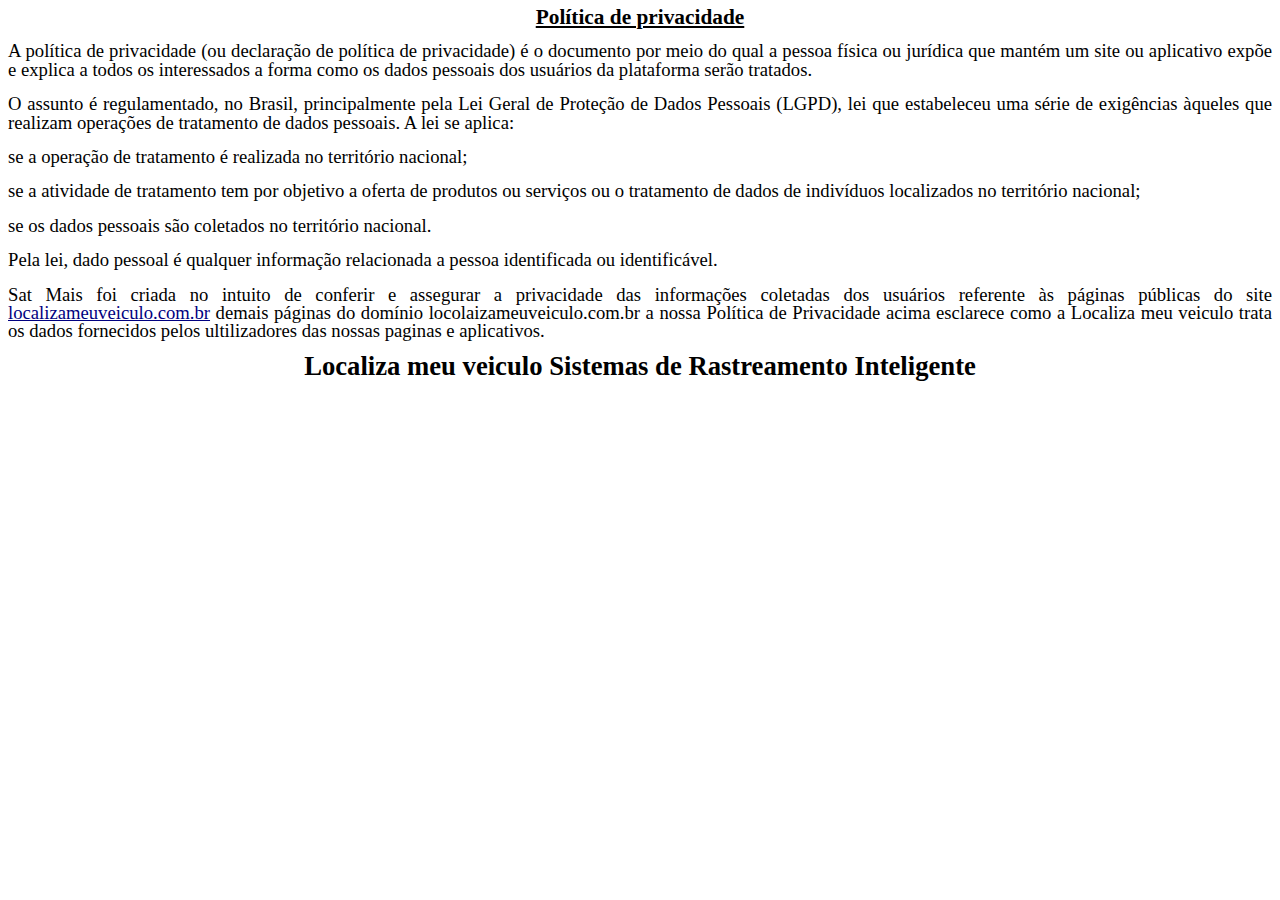
<file: politicadeprivacidade/index.html>
<!DOCTYPE HTML PUBLIC "-//W3C//DTD HTML 4.0 Transitional//EN">
<html>

<head>
	<meta http-equiv="content-type" content="text/html; charset=iso-8859-1"/>
	<title></title>
	<meta name="generator" content="LibreOffice 6.1.5.2 (Linux)"/>
	<meta name="created" content="00:00:00"/>
	<meta name="changed" content="00:00:00"/>
	<style type="text/css">
		@page { size: 8.5in 11in; margin-left: 1.25in; margin-right: 1.25in; margin-top: 1in; margin-bottom: 1in }
		p { margin-bottom: 0.1in; line-height: 115%; background: transparent }
		a:link { color: #000080; so-language: zxx; text-decoration: underline }
	</style>
</head>
<body lang="en-US" link="#000080" vlink="#800000" dir="ltr"><p align="center" style="margin-bottom: 0.14in; line-height: 115%">
<font face="Calibri, serif"><font size="4" style="font-size: 16pt"><span lang="en-US"><u><b>Pol&iacute;tica
de privacidade </b></u></span></font></font>
</p>
<p align="justify" style="margin-bottom: 0.14in; line-height: 115%"><font face="Calibri, serif"><font size="4" style="font-size: 14pt"><span lang="en-US"><span style="text-decoration: none"><span style="font-weight: normal">A
pol&iacute;tica de privacidade (ou declara&ccedil;&atilde;o de
pol&iacute;tica de privacidade) &eacute; o documento por meio do qual
a pessoa f&iacute;sica ou jur&iacute;dica que mant&eacute;m um site
ou aplicativo exp&otilde;e e explica a todos os interessados a forma
como os dados pessoais dos usu&aacute;rios da plataforma ser&atilde;o
tratados.  </span></span></span></font></font>
</p>
<p align="justify" style="margin-bottom: 0.14in; line-height: 115%"><font face="Calibri, serif"><font size="4" style="font-size: 14pt"><span lang="en-US"><span style="text-decoration: none"><span style="font-weight: normal">O
assunto &eacute; regulamentado, no Brasil, principalmente pela Lei
Geral de Prote&ccedil;&atilde;o de Dados Pessoais (LGPD), lei que
estabeleceu uma s&eacute;rie de exig&ecirc;ncias &agrave;queles que
realizam opera&ccedil;&otilde;es de tratamento de dados pessoais. A
lei se aplica:  </span></span></span></font></font>
</p>
<p align="justify" style="margin-bottom: 0.14in; line-height: 115%"><font face="Calibri, serif"><font size="4" style="font-size: 14pt"><span lang="en-US"><span style="text-decoration: none"><span style="font-weight: normal">se
a opera&ccedil;&atilde;o de tratamento &eacute; realizada no
territ&oacute;rio nacional; </span></span></span></font></font>
</p>
<p align="justify" style="margin-bottom: 0.14in; line-height: 115%"><font face="Calibri, serif"><font size="4" style="font-size: 14pt"><span lang="en-US"><span style="text-decoration: none"><span style="font-weight: normal">se
a atividade de tratamento tem por objetivo a oferta de produtos ou
servi&ccedil;os ou o tratamento de dados de indiv&iacute;duos
localizados no territ&oacute;rio nacional; </span></span></span></font></font>
</p>
<p align="justify" style="margin-bottom: 0.14in; line-height: 115%"><font face="Calibri, serif"><font size="4" style="font-size: 14pt"><span lang="en-US"><span style="text-decoration: none"><span style="font-weight: normal">se
os dados pessoais s&atilde;o coletados no territ&oacute;rio nacional.
</span></span></span></font></font>
</p>
<p align="justify" style="margin-bottom: 0.14in; line-height: 115%"><font face="Calibri, serif"><font size="4" style="font-size: 14pt"><span lang="en-US"><span style="text-decoration: none"><span style="font-weight: normal">Pela
lei, dado pessoal &eacute; qualquer informa&ccedil;&atilde;o
relacionada a pessoa identificada ou identific&aacute;vel.  </span></span></span></font></font>
</p>
<p align="justify" style="margin-bottom: 0.14in; line-height: 115%"><font face="Calibri, serif"><font size="4" style="font-size: 14pt"><span lang="en-US"><span style="text-decoration: none"><span style="font-weight: normal">Sat Mais
foi criada no intuito de conferir e assegurar a privacidade das
informa&ccedil;&otilde;es coletadas dos usu&aacute;rios referente &agrave;s
p&aacute;ginas p&uacute;blicas do site <a href="#">localizameuveiculo.com.br</a>
demais p&aacute;ginas do dom&iacute;nio locolaizameuveiculo.com.br a nossa Pol&iacute;tica
de Privacidade acima esclarece como a Localiza meu veiculo trata os dados
fornecidos pelos ultilizadores das nossas paginas e aplicativos.  </span></span></span></font></font>
</p>
<p align="center" style="margin-bottom: 0.14in; line-height: 115%"><font face="Calibri, serif"><font size="5" style="font-size: 20pt"><span lang="en-US"><span style="text-decoration: none"><b>Localiza meu veiculo
Sistemas de Rastreamento Inteligente </b></span></span></font></font>
</p>
</body>

</html>
</file>
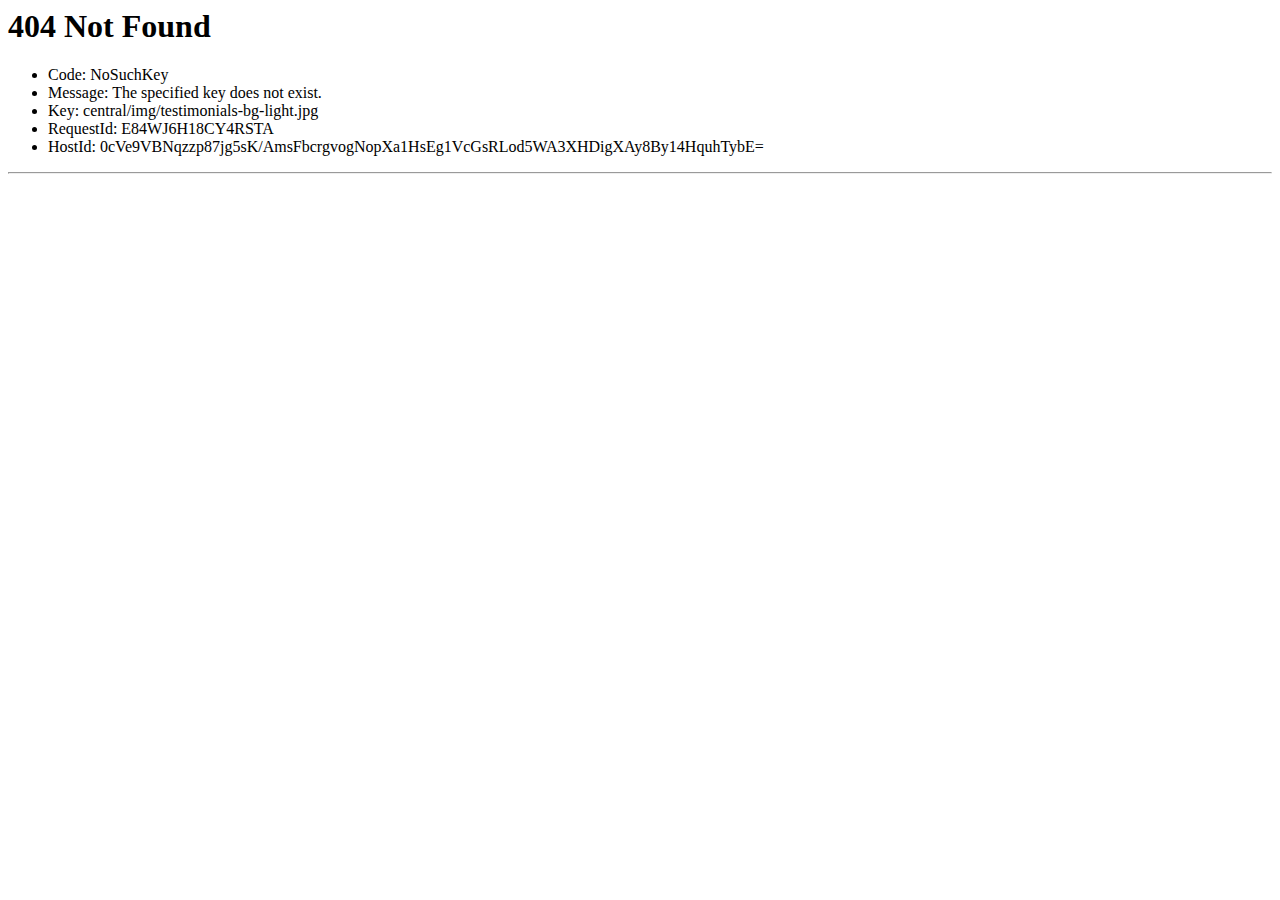
<file: img/testimonials-bg-light.html>
<html>
<head><title>404 Not Found</title></head>
<body>
<h1>404 Not Found</h1>
<ul>
<li>Code: NoSuchKey</li>
<li>Message: The specified key does not exist.</li>
<li>Key: central/img/testimonials-bg-light.jpg</li>
<li>RequestId: E84WJ6H18CY4RSTA</li>
<li>HostId: 0cVe9VBNqzzp87jg5sK/AmsFbcrgvogNopXa1HsEg1VcGsRLod5WA3XHDigXAy8By14HquhTybE=</li>
</ul>
<hr/>
</body>
</html>
</file>
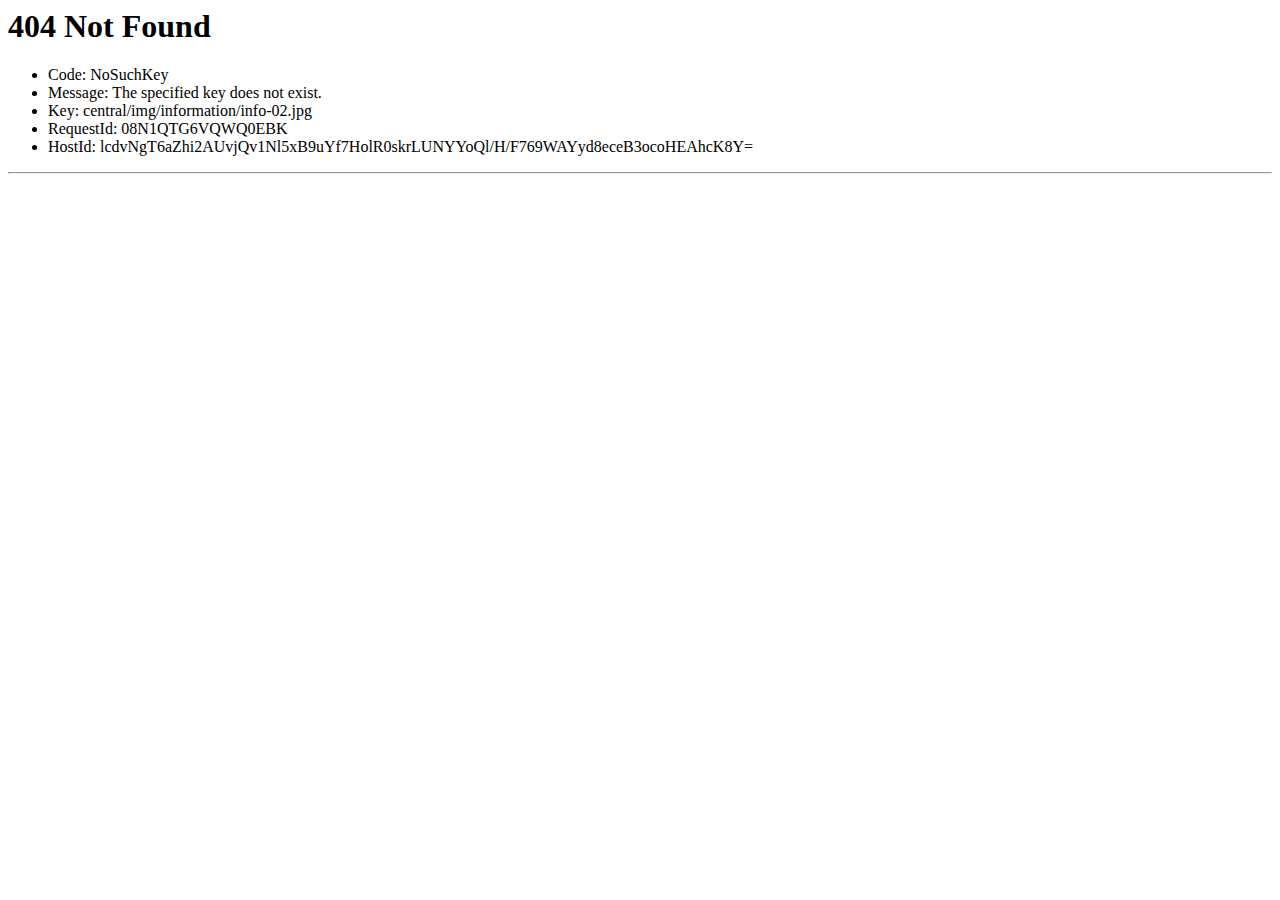
<file: img/information/info-02.html>
<html>
<head><title>404 Not Found</title></head>
<body>
<h1>404 Not Found</h1>
<ul>
<li>Code: NoSuchKey</li>
<li>Message: The specified key does not exist.</li>
<li>Key: central/img/information/info-02.jpg</li>
<li>RequestId: 08N1QTG6VQWQ0EBK</li>
<li>HostId: lcdvNgT6aZhi2AUvjQv1Nl5xB9uYf7HolR0skrLUNYYoQl/H/F769WAYyd8eceB3ocoHEAhcK8Y=</li>
</ul>
<hr/>
</body>
</html>
</file>
